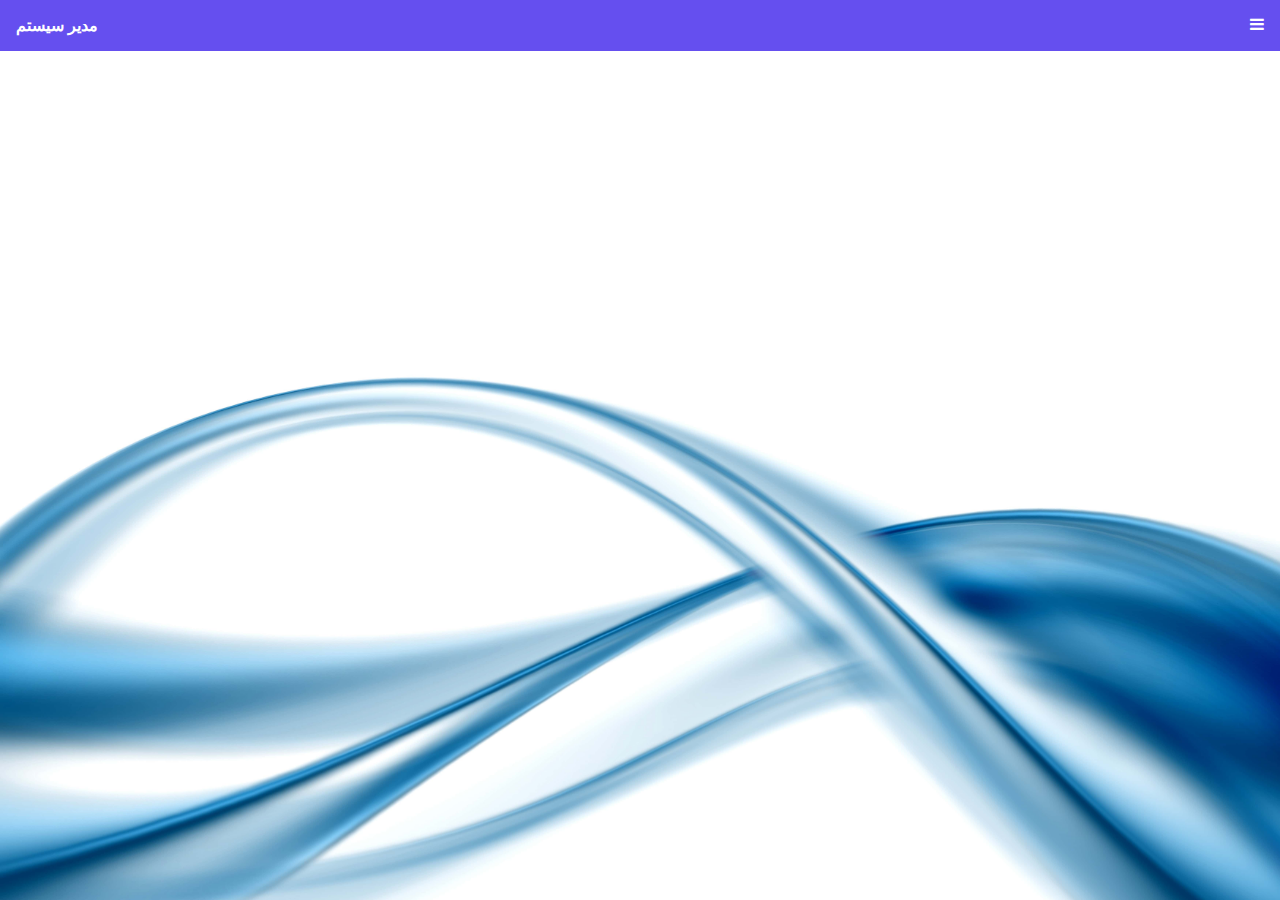
<file: index.html>
<!DOCTYPE html>
<html lang="fa" dir="rtl">
<head>
    <title>PhoneBook</title>
    <link rel="stylesheet" type="text/css" href="styles/Layout-Style.css" />
    <link href="https://cdnjs.cloudflare.com/ajax/libs/font-awesome/4.7.0/css/font-awesome.min.css" rel="stylesheet">
</head>
<body>
    <header class="header">
        <a class="nav-toggle fa fa-bars">
        </a>
        <div class="nav">
            <h4 class="nav-title">مدیریت مخاطبین</h4>
            <ul>
                <li class="nav__item"><a class="nav__link" href="ContactGroup.html">مدیریت مخاطبین</a></li>
                <li class="nav__item"><a class="nav__link" href="">آیتم شماره 2</a></li>
                <li class="nav__item"><a class="nav__link" href="">آیتم شماره 3</a></li>
                
            </ul>
        </div>
        <h1>مدیر سیستم</h1>
    </header>
    <script src="https://cdnjs.cloudflare.com/ajax/libs/jquery/2.1.1/jquery.min.js"></script>
    <script src="scripts/Layout.js"></script>
    <script src="scripts/ContactGroup.js"></script>
</body>
</html>
</file>
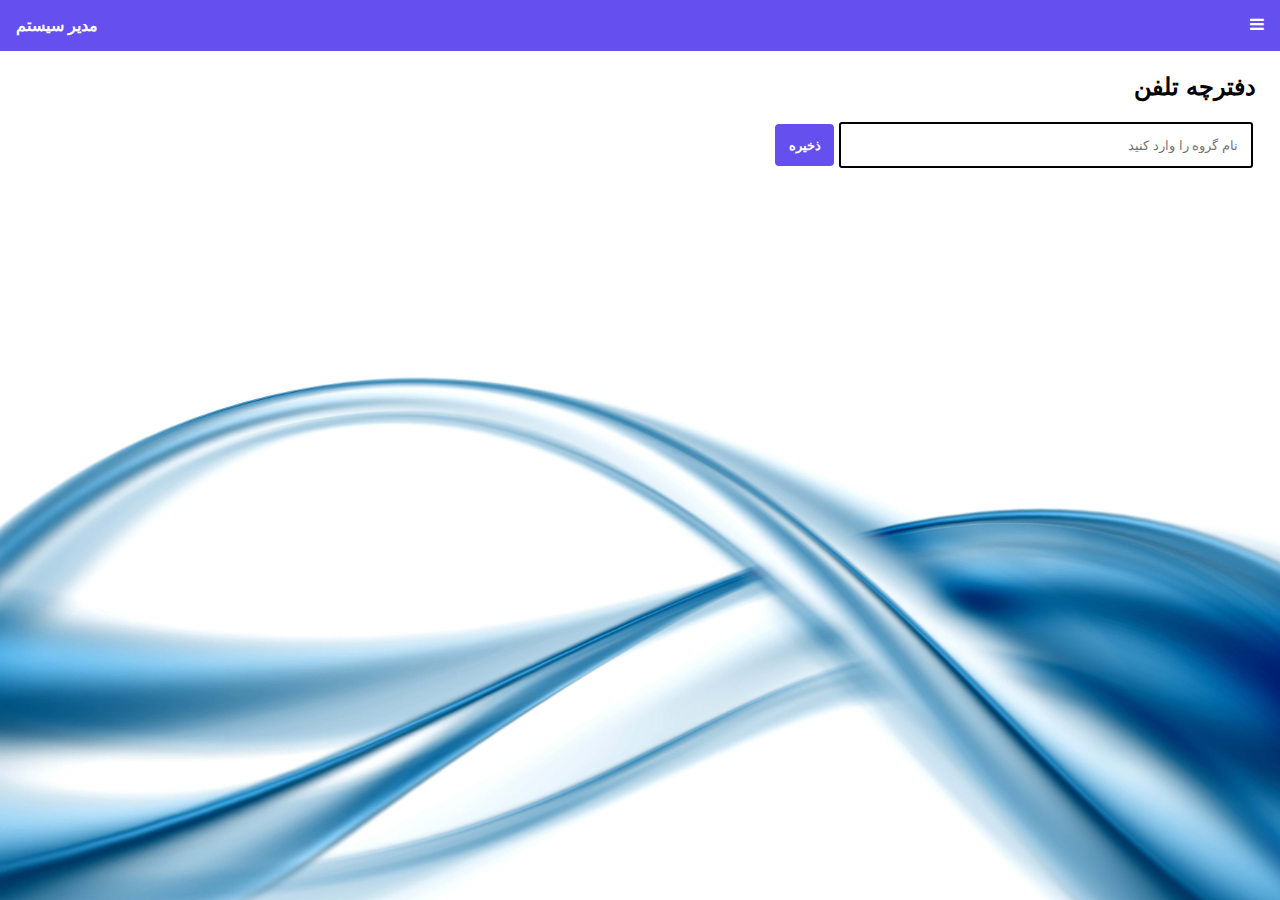
<file: ContactGroup.html>
<!DOCTYPE html>
<html lang="fa" dir="rtl">
<head>
    <meta charset="UTF-8">
    <meta http-equiv="X-UA-Compatible" content="IE=edge">
    <meta name="viewport" content="width=device-width, initial-scale=1.0">
    <link rel="stylesheet" type="text/css" href="styles/Layout-Style.css" />
    <link rel="stylesheet" type="text/css" href="styles/contactGroup-style.css" />
    <link href="https://cdnjs.cloudflare.com/ajax/libs/font-awesome/4.7.0/css/font-awesome.min.css" rel="stylesheet">
    <title>ContactGroup</title>
</head>
<body>
    <header class="header">
        <a class="nav-toggle fa fa-bars">
        </a>
        <div class="nav">
            <h4 class="nav-title">مدیریت مخاطبین</h4>
            <ul>
                <li class="nav__item"><a class="nav__link" href="ContactGroup.html">مدیریت مخاطبین</a></li>
                <li class="nav__item"><a class="nav__link" href="">آیتم شماره 2</a></li>
                <li class="nav__item"><a class="nav__link" href="">آیتم شماره 3</a></li>
            </ul>
        </div>
        <h1>مدیر سیستم</h1>
    </header>
    <h2>دفترچه تلفن</h2>
    <div class="container">
      <form class="start-box">
        <input type="text" id="input-name"  placeholder="نام گروه را وارد کنید" />
        <button type="submit" class="save">ذخیره</button>
      </form>
      <div class="error-message"></div>
      <div id="overlay"></div>
      <div class="table-container">
        <div class="modal" id="modal-contact">
          <p class="modal-text"></p>
          <button class="modal-button remove-button" id="yesButtonModal">بله</button>
          <button class="modal-button cancel-button" id="noButtonModal">انصراف</button>
        </div>
        <table id="table" >
          <tr>
            <th>شناسه</th>
            <th>نام گروه</th>
            <th>حذف</th>
            <th>ویرایش</th>
          </tr>
        </table>
      </div>
    </div>
    <script src="https://cdnjs.cloudflare.com/ajax/libs/jquery/2.1.1/jquery.min.js"></script>
    <script src="scripts/Layout.js"></script>
    <script src="scripts/ContactGroup.js"></script>
</body>
</html>
</file>
<file: styles/Layout-Style.css>
* {
    padding: 0;
    margin: 0;
    font-family: Arial, Helvetica, sans-serif;
}

body {
    transition: transform .2s ease-in;
    background-image: url('../images/Background-image.jpg');
    background-size: cover;
}

.header {
    display: flex;
    justify-content: space-between;
    background-color: #654fef;
    color: #fff;
}

    .header h1 {
        margin: 1em;
        font-size: 1em;
        color: #fff;
    }


.nav.show-menu {
    transition: all .3s ease;
    width: 15em;
}
.nav {
  position: fixed;
  top: 0;
  width: 0em;
  height: 100vh;
  overflow: auto;
  background: #1b1b1b;
  transition: all .2s ease;

}

.menu-icons {
    float: left;
}

.nav-title {
    display: block;
    background: #3922ce;
    padding: 1em;
    text-align: center;
}

.nav__item {
    list-style-type: none;
    margin: 1em;
}

.nav-toggle {
    padding: 1em;
    color: #fff;
    transition: transform .3s;
    z-index: 1;
}


.nav-toggle.is-active {
    transform: rotate(90deg);
}

.nav__link {
    padding: .5em 1em;
    color: #ccc;
    text-decoration: none;
}

a.nav__link:hover {
    color: #fff;
}
</file>
<file: styles/contactGroup-style.css>
h2 {
    margin: .5em 0em;
    padding: .4em 1em;
    color: #000;
}


.start-box input {
    margin-right: 2em;
    padding: 1em;
    width: 30%;
    border: 1px solid #ccc;
    border-radius: 3px;
   
}



.save ,.saveNameButtonEdit {
    padding: .8em;
    border-radius: 4px;
    background-color: #654fef;
    color: #fff;
    font-weight: bolder;
    border: solid #654fef;
    cursor: pointer;
}

.saveNameButtonEdit {
    padding: .3em;
    margin: .3em;
    
}


.inputEdit{
    color: #000;
    padding: .7em;
    border: 1px solid #000;
    font-size: .9em ;
    text-align: center;
}


table {
    border: 2px solid #ccc;
}

table ,th ,tr {
    border-bottom: 1px solid #ccc;
    }
    th {
        font-size: 1.2em;
        color: rgba(22, 21, 21, 0.952);
    }

    .table-container {
        display: flex;
        align-items: center;
        justify-content: center;
        margin-top: 1em;
    }
    
    table {
    border-collapse: collapse;
    visibility: hidden;
    font-family: sans-serif;
    text-align: center;
    background-color: #fff;
    }
    tbody {
        background-color: #f3f3f3;
    }
    .error-message{
        display: none;
        font-size: 1em;
        color: #e74c3c;
        text-align: right;
        padding: .5em 6em;
       
    }

    input#input-name.error {
        border: 2px solid #e74c3c;
    }

    input:invalid {
        border: 2px dashed red;
    }
      
      input:valid {
        border: 2px solid black;
    }

    .visible {
        display: block;
        
    }
    

    .active{
       visibility: visible;
       width: 95%;
       transition: visibility .3 ease;
    }

    th {
    height: 70px;
    }

    td{
        height:60px;
     }

     .id-number {
         width: 10%;
     }
     .btnDelete {
         color: #e74c3c;
         cursor: pointer;
     }
     .btnEdit {
         color: #654fef;
         cursor: pointer;
     }
     span.material-icons.fa.fa-trash ,  span.material-icons.fa.fa-pencil{
        font-size: 1.5em;
        color: #fff;
        padding: .3em;
        cursor: pointer;
    }

    span.material-icons.fa.fa-trash {
        background: #e74c3c;
    }

    span.material-icons.fa.fa-pencil {
        background: #654fef;
    }

.modal {
   position: fixed;
   top: 250px;
   width: 45%;
   text-align: center;
   display: none;
   background-color: #fff;
   padding: 30px;
   box-shadow: .5px .5px 7px black;; 
   border-radius: 7px;
   
}  
.overlay{
    position: fixed;
    top: 0;
    bottom: 0;
    left: 0;
    right: 0;
    background:rgba(0, 0, 0, .5);
}
.modal.show-modal{
    display: block;
}

.modal-button{
    padding: .5em;
    width: 15%;
    border-radius: 2px;
    background-color: rgb(71, 127, 231);
    color: #fff;
    font-weight: bolder;
    border: solid rgb(71, 127, 231);
    cursor: pointer;
    margin: .3em;
}


.cancel-button{
    background-color: #fff;
    border: 1px solid #ccc;
    font-size: .9em;
    color: rgb(71, 127, 231);
}

p.modal-text {
    color: #444;
    margin-bottom: 1em;
    font-size: 1.1em;
}
</file>
